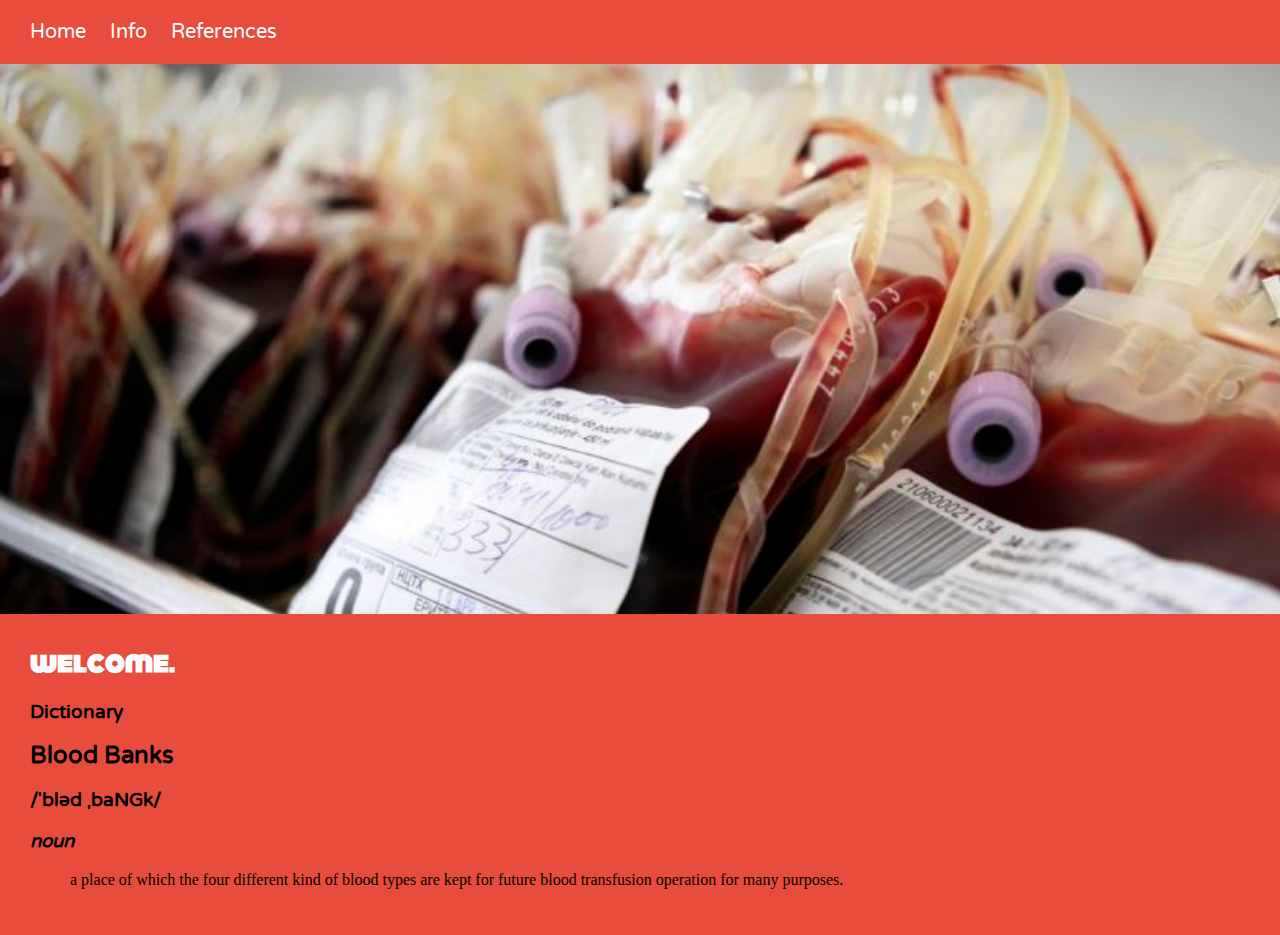
<file: index.html>
<!DOCTYPE html>
<html>
<head>
	<title>Home</title>
	<link rel="stylesheet" type="text/css" href="index.css">
	<link rel="stylesheet" type="text/css" href="//fonts.googleapis.com/css?family=Varela+Round">
	<link href="https://fonts.googleapis.com/css?family=Allerta+Stencil|Monoton" rel="stylesheet">
	<link rel="icon" href="/WWI-Blood-Bank/blood-icon.png" type="image/x-icon">
	

</head>
<body>
<nav>
	<a href="index.html">Home</a>
	<a href="/WWI-Blood-Bank/info/info.html">Info</a>
	<a href="/WWI-Blood-Bank/references/reference.html">References</a>
</nav>
	<div class="content">
		<h2>welcome.</h2>
	<div>
		<h3>Dictionary</h3>
		<h2 id="text-style">Blood Banks</h2>
		<h3>/ˈbləd ˌbaNGk/</h3>
		<dl>
			<dt><h3><i>noun</i></h3></dt>
  			<dd>a place of which the four different kind of blood types are kept for future blood transfusion operation for many purposes.</dd>
		</dl>
		</div>
	</div>
</body>
</html>
</file>
<file: index.css>
body{
  margin:0px;
  padding:0px;
  background-image:url(blood.jpg);
  background-size:cover;
  background-repeat: no-repeat;
}

a{
  padding:10px;
  text-decoration:none;
  font-family:"Varela Round";
  color:white;
  font-size:20px;
}
nav{
 background-color:#E74C3C;
  padding:20px;
}

.content{
     margin-top: 550px;
    margin-bottom: 0px;
    margin-left: 0;
    margin-right: 0;
    padding:30px;
    background-color: #E74C3C;
    height:100%;
}

#text-style{
  font-family:"Varela Round";
  color:black;
}

h2{
  font-family: 'Monoton', cursive;
  color:white;
  padding:0px;
  margin:0px;
}



h3{
  font-family:"Varela Round";
}
</file>
